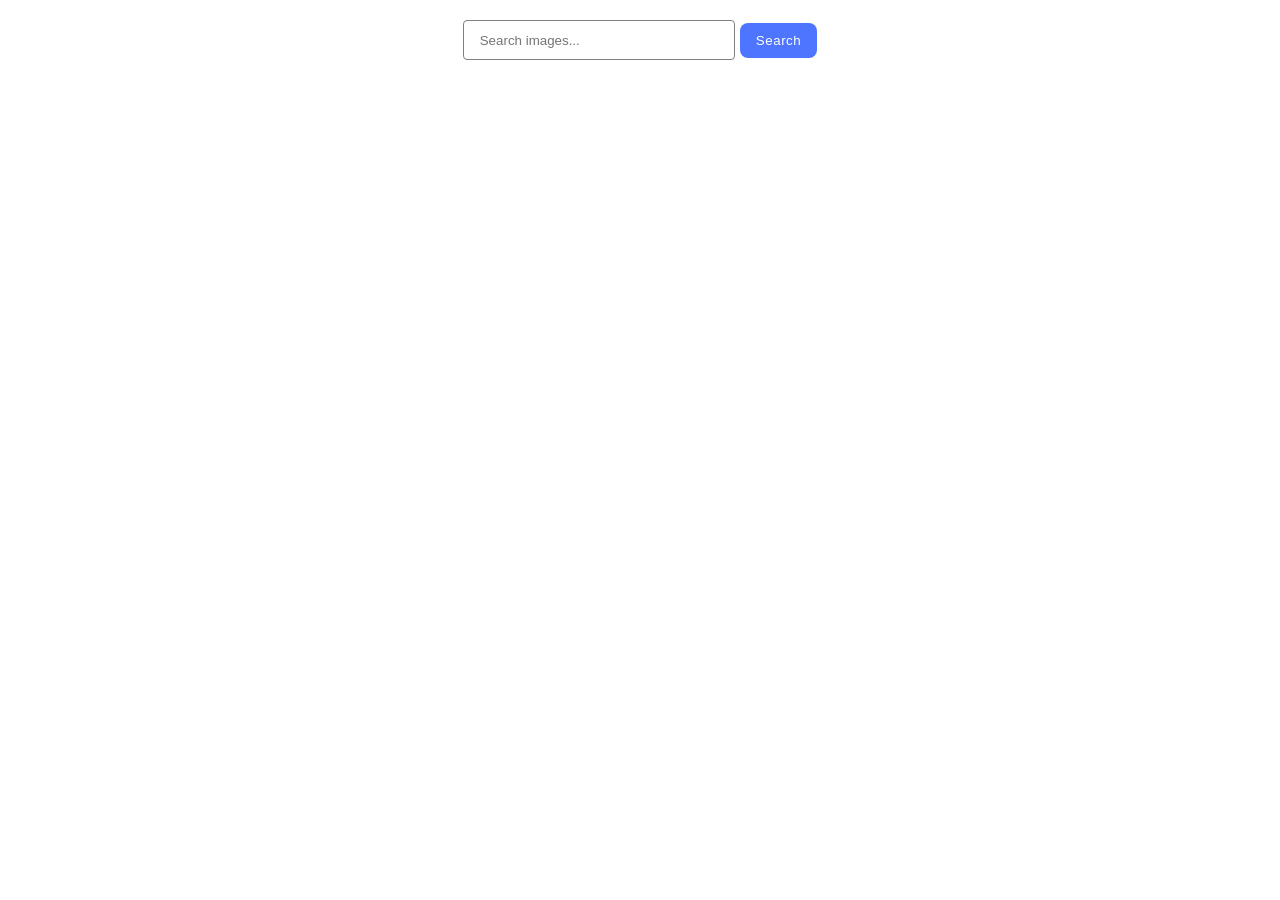
<file: src/index.html>
<!doctype html>
<html lang="en">
  <head>
    <meta charset="UTF-8" />
    <link rel="icon" type="image/svg+xml" href="/favicon.svg" />
    <meta name="viewport" content="width=device-width, initial-scale=1.0" />
    <title>Vanilla App Template</title>
    <link rel="stylesheet" href="./css/styles.css" />
  </head>
  <body>
    <main>
      <div class="container">
        <form class="form">
          <label>
            <input
              type="text"
              name="search-text"
              placeholder="Search images..."
              required
            />
          </label>
          <button type="submit">Search</button>
        </form>
      </div>
      <span class="loader is-hidden"></span>
      <div class="container">
        <ul class="gallery"></ul>
      </div>
    </main>
    <script type="module" src="./main.js"></script>
  </body>
</html>
</file>
<file: src/css/styles.css>
/**
  |============================
  | include css partials with
  | default @import url()
  |============================
*/
/* Common styles */
@import url('./reset.css');
@import url('./base.css');
@import url('./container.css');

/* Search input styles */
@import url('./search-input.css');

/* Gallery styles */
@import url('./gallery.css');

/* Loader styles */
@import url('./loader.css');
</file>
